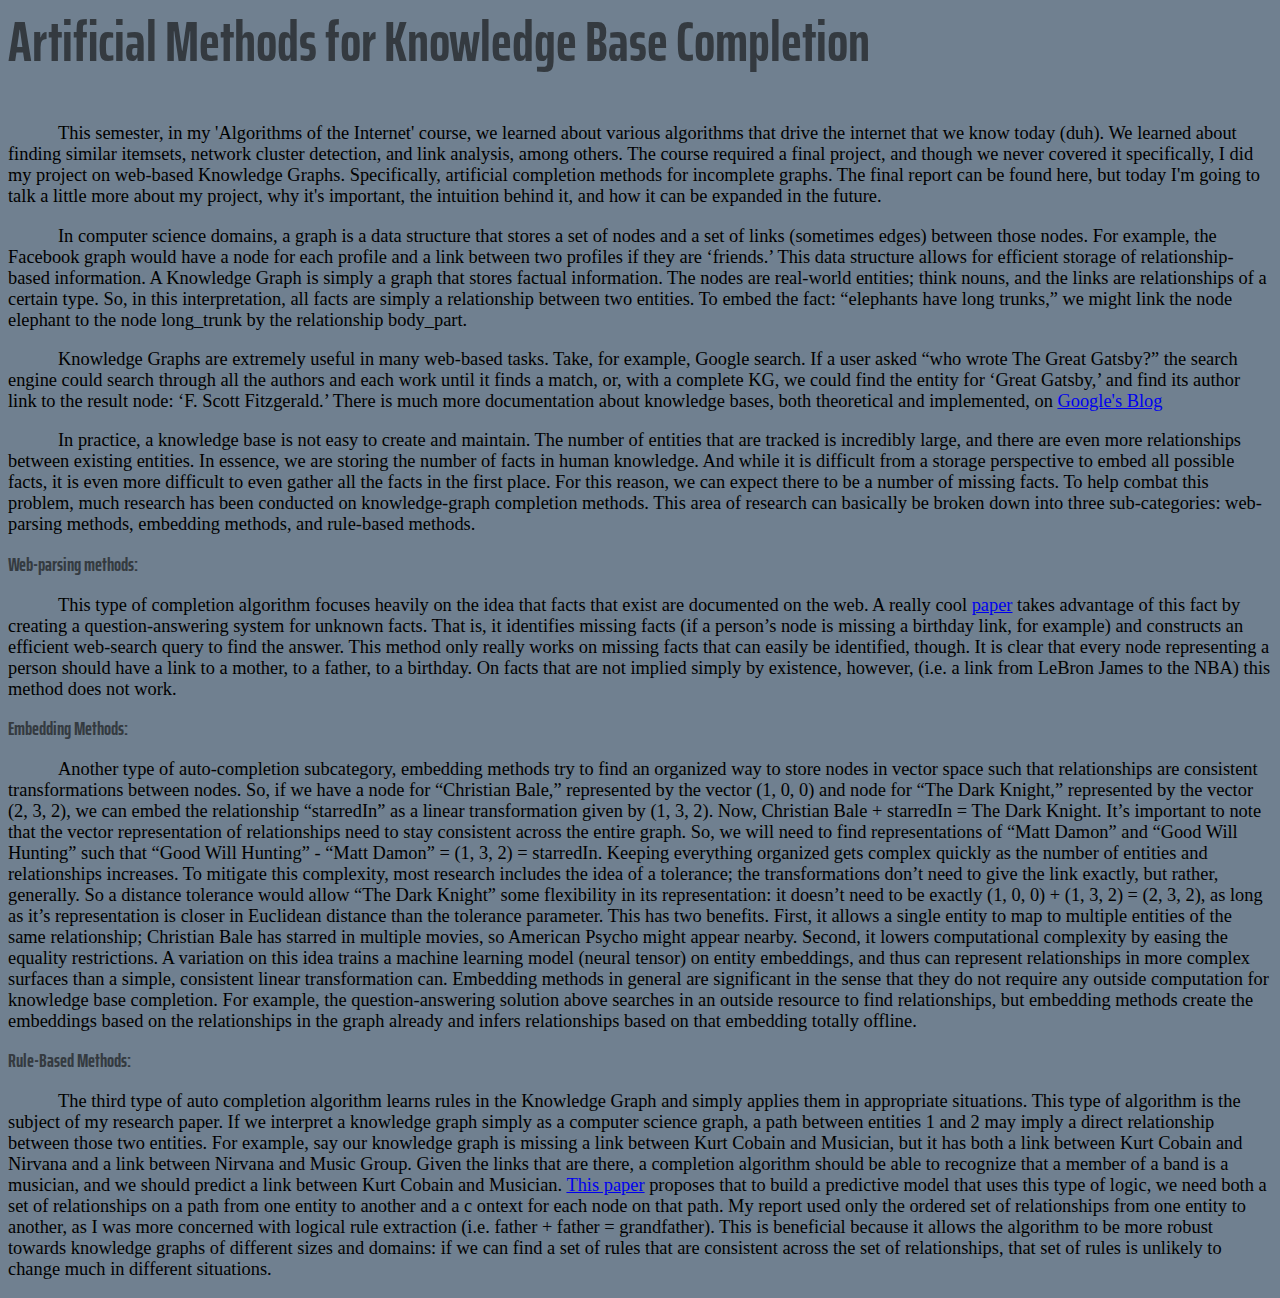
<file: BlogPosts/KG-Completion/index.html>
<!DOCTYPE html>
<html lang="en" dir="ltr">


  <head>
    <meta charset="utf-8">
    <title></title>
    <!--<link href="../../css/styles.css" rel="stylesheet" />-->
    <link rel="stylesheet" href="https://stackpath.bootstrapcdn.com/bootstrap/4.5.0/css/bootstrap.min.css" integrity="sha384-9aIt2nRpC12Uk9gS9baDl411NQApFmC26EwAOH8WgZl5MYYxFfc+NcPb1dKGj7Sk" crossorigin="anonymous">
    <link href="../blogCSS/master.css" rel="stylesheet" />
    <link href="https://fonts.googleapis.com/css?family=Saira+Extra+Condensed:500,700" rel="stylesheet" type="text/css" />
    <link href="https://fonts.googleapis.com/css?family=Muli:400,400i,800,800i" rel="stylesheet" type="text/css" />


  </head>


  <body>
    <div class="container-fluid margin-med">
      <h2 class="mb-5 text-center">Artificial Methods for Knowledge Base Completion</h2>

      <p class="blog-text">
      This semester, in my 'Algorithms of the Internet' course, we learned about various algorithms that drive the internet that we know today (duh).
      We learned about finding similar itemsets, network cluster detection, and link analysis, among others. The course required a final project, and though we never covered
      it specifically, I did my project on web-based Knowledge Graphs. Specifically, artificial completion methods for incomplete graphs. The final report can be found here,
      but today I'm going to talk a little more about my project, why it's important, the intuition behind it, and how it can be expanded in the future.
      </p>

      <p class="blog-text">
      In computer science domains, a graph is a data structure that stores a set of nodes and a set of links (sometimes edges) between those nodes. For example,
      the Facebook graph would have a node for each profile and a link between two profiles if they are ‘friends.’ This data structure allows for efficient storage
      of relationship-based information. A Knowledge Graph is simply a graph that stores factual information. The nodes are real-world entities; think nouns,
      and the links are relationships of a certain type. So, in this interpretation, all facts are simply a relationship between two entities.
      To embed the fact: “elephants have long trunks,” we might link the node elephant to the node long_trunk by the relationship body_part.
      </p>

      <p class="blog-text">
      Knowledge Graphs are extremely useful in many web-based tasks. Take, for example, Google search. If a user asked “who wrote The Great Gatsby?”
      the search engine could search through all the authors and each work until it finds a match, or, with a complete KG, we could find the entity for ‘Great Gatsby,’
      and find its author link to the result node: ‘F. Scott Fitzgerald.’ There is much more documentation about knowledge bases, both theoretical and implemented,
      on <a href="https://googleblog.blogspot.com/2012/05/introducing-knowledge-graph-things-not.html">Google's Blog</a>
      </p>

      <p class="blog-text">
      In practice, a knowledge base is not easy to create and maintain. The number of entities that are tracked is incredibly large, and there are even more relationships
      between existing entities. In essence, we are storing the number of facts in human knowledge. And while it is difficult from a storage perspective to embed
      all possible facts, it is even more difficult to even gather all the facts in the first place. For this reason, we can expect there to be a number of missing facts.
      To help combat this problem, much research has been conducted on knowledge-graph completion methods. This area of research can basically be broken
      down into three sub-categories: web-parsing methods, embedding methods, and rule-based methods.
      </p>



      <h3>Web-parsing methods:</h3><p class="blog-text">
      This type of completion algorithm focuses heavily on the idea that facts that exist are documented on the web. A really cool <a href="QuestionAnswering.pdf">paper</a>
      takes advantage of this fact by creating a question-answering system for unknown facts. That is, it identifies missing facts
      (if a person’s node is missing a birthday link, for example) and constructs an efficient web-search query to find the answer.
      This method only really works on missing facts that can easily be identified, though. It is clear that every node representing a person should
      have a link to a mother, to a father, to a birthday. On facts that are not implied simply by existence, however, (i.e. a link from LeBron James to the NBA)
      this method does not work.
      </p>


      <h3>Embedding Methods:</h3><p class="blog-text">
      Another type of auto-completion subcategory, embedding methods try to find an organized way to store nodes in vector space such that relationships are
      consistent transformations between nodes. So, if we have a node for “Christian Bale,” represented by the vector (1, 0, 0) and node for “The Dark Knight,”
      represented by the vector (2, 3, 2), we can embed the relationship “starredIn” as a linear transformation given by (1, 3, 2). Now, Christian Bale + starredIn = The Dark Knight.
      It’s important to note that the vector representation of relationships need to stay consistent across the entire graph. So, we will need to find representations of “Matt Damon”
      and “Good Will Hunting” such that “Good Will Hunting” - “Matt Damon” = (1, 3, 2) = starredIn. Keeping everything organized gets complex quickly as the number of entities and relationships increases.
      To mitigate this complexity, most research includes the idea of a tolerance; the transformations don’t need to give the link exactly, but rather, generally.
      So a distance tolerance would allow “The Dark Knight” some flexibility in its representation: it doesn’t need to be exactly (1, 0, 0) + (1, 3, 2) = (2, 3, 2),
      as long as it’s representation is closer in Euclidean distance than the tolerance parameter. This has two benefits. First, it allows a single entity to map to
      multiple entities of the same relationship; Christian Bale has starred in multiple movies, so American Psycho might appear nearby. Second, it lowers computational
      complexity by easing the equality restrictions. A variation on this idea trains a machine learning model (neural tensor) on entity embeddings, and thus can
      represent relationships in more complex surfaces than a simple, consistent linear transformation can. Embedding methods in general are significant in the
      sense that they do not require any outside computation for knowledge base completion. For example, the question-answering solution above searches
      in an outside resource to find relationships, but embedding methods create the embeddings based on the relationships in the graph already and infers
      relationships based on that embedding totally offline.
      </p>

      <h3>Rule-Based Methods:</h3><p class="blog-text">
      The third type of auto completion algorithm learns rules in the Knowledge Graph and simply applies them in appropriate situations.
      This type of algorithm is the subject of my research paper. If we interpret a knowledge graph simply as a computer science graph, a path between entities
      1 and 2 may imply a direct relationship between those two entities. For example, say our knowledge graph is missing a link between Kurt Cobain and Musician,
      but it has both a link between Kurt Cobain and Nirvana and a link between Nirvana and Music Group. Given the links that are there, a completion algorithm
      should be able to recognize that a member of a band is a musician, and we should predict a link between Kurt Cobain and Musician. <a href="#">This paper</a>
      proposes that to build a predictive model that uses this type of logic, we need both a set of relationships on a path from one entity to another and a c
      ontext for each node on that path. My report used only the ordered set of relationships from one entity to another,
      as I was more concerned with logical rule extraction (i.e. father + father = grandfather). This is beneficial because it allows the algorithm
      to be more robust towards knowledge graphs of different sizes and domains: if we can find a set of rules that are consistent across the set of relationships,
      that set of rules is unlikely to change much in different situations.
      </p>




    </div>

<!--
    <script src="https://code.jquery.com/jquery-3.5.1.slim.min.js" integrity="sha384-DfXdz2htPH0lsSSs5nCTpuj/zy4C+OGpamoFVy38MVBnE+IbbVYUew+OrCXaRkfj" crossorigin="anonymous"></script>
    <script src="https://cdn.jsdelivr.net/npm/popper.js@1.16.0/dist/umd/popper.min.js" integrity="sha384-Q6E9RHvbIyZFJoft+2mJbHaEWldlvI9IOYy5n3zV9zzTtmI3UksdQRVvoxMfooAo" crossorigin="anonymous"></script>
    <script src="https://stackpath.bootstrapcdn.com/bootstrap/4.5.0/js/bootstrap.min.js" integrity="sha384-OgVRvuATP1z7JjHLkuOU7Xw704+h835Lr+6QL9UvYjZE3Ipu6Tp75j7Bh/kR0JKI" crossorigin="anonymous"></script>
-->

  </body>
</html>
</file>
<file: BlogPosts/blogCSS/master.css>
body {
  background-color: slategrey
}

h1, h2, h3, h4, h5, h6 {
  margin-top: 0;
  margin-bottom: 0.5rem;
}

.mb-5,
.my-5 {
  margin-bottom: 3rem !important;
}

h1, h2, h3, h4, h5, h6,
.h1, .h2, .h3, .h4, .h5, .h6 {
  margin-bottom: 0.5rem;
  font-family: "Saira Extra Condensed", -apple-system, BlinkMacSystemFont, "Segoe UI", Roboto, "Helvetica Neue", Arial, sans-serif, "Apple Color Emoji", "Segoe UI Emoji", "Segoe UI Symbol", "Noto Color Emoji";
  font-weight: 700;
  line-height: 1.2;
  color: #343a40;
}

h5 {
  margin-top: 3rem;
}

h2 {
  font-size: 3.5rem;
}

p.blog-text {
  text-indent: 50px;
  font-family: "Saira Extra Condfont-family: "Saira Extra Condensed", -apple-system, BlinkMacSystemFont, "Segoe UI", Roboto, "Helvetica Neue", Arial, sans-serif, "Apple Color Emoji", "Segoe UI Emoji", "Segoe UI Symbol", "Noto Color Emoji";ensed", -apple-system, BlinkMacSystemFont, "Segoe UI", Roboto, "Helvetica Neue", Arial, sans-serif, "Apple Color Emoji", "Segoe UI Emoji", "Segoe UI Symbol", "Noto Color Emoji";
  font-size: 1.15rem;
  font-weight: 400;
}

a {
  color: silverauto;
}

margin-med {
  margin-left: 20px 20px 20px 20px;
}
</file>
